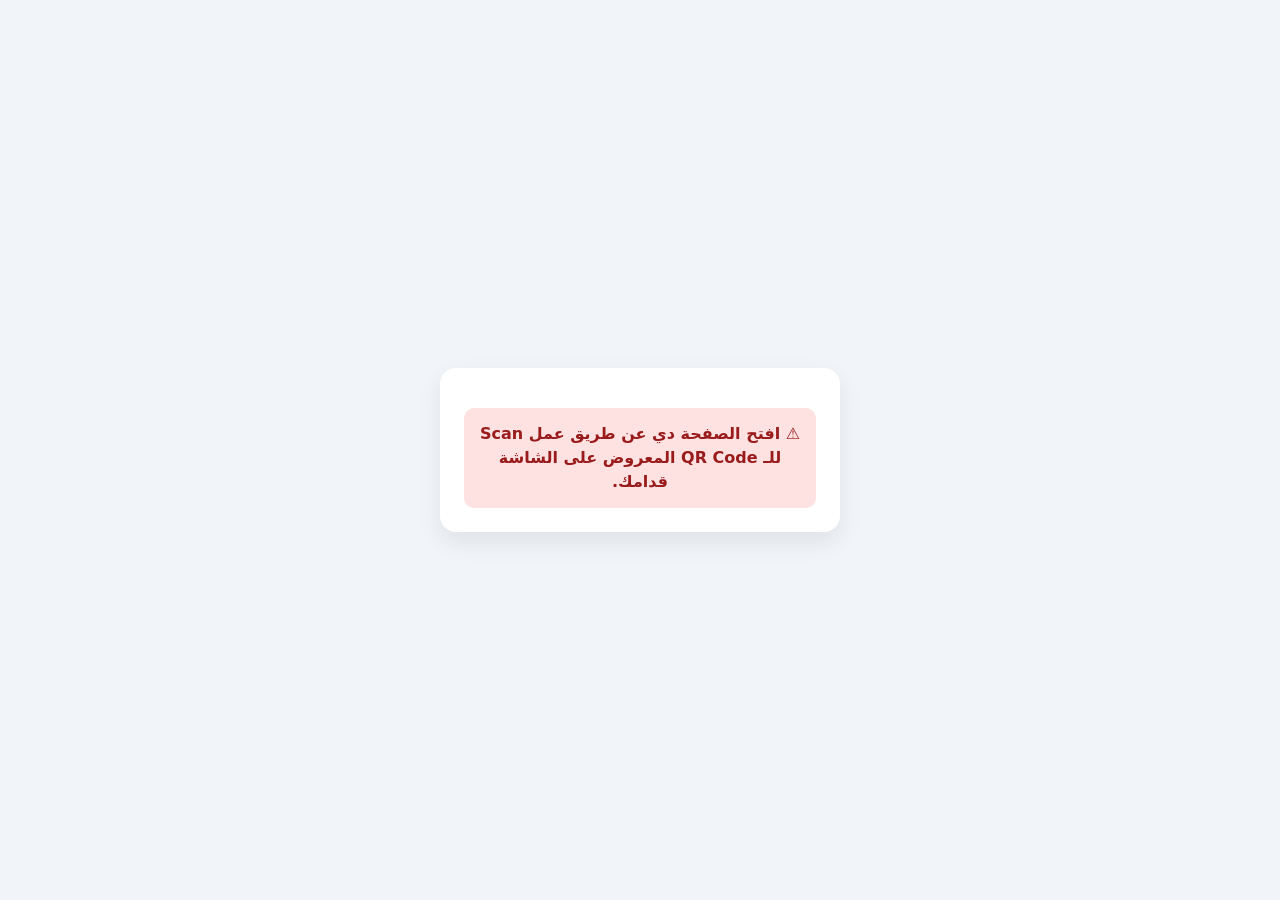
<file: Scan script.html>
<!DOCTYPE html>
<html lang="ar" dir="rtl">
<head>
  <meta charset="UTF-8" />
  <meta name="viewport" content="width=device-width, initial-scale=1.0" />
  <title>Attendance | تسجيل الحضور</title>
  <style>
    * { box-sizing: border-box; font-family: system-ui, -apple-system, sans-serif; }
    body {
      margin: 0; min-height: 100vh; display: flex; align-items: center; justify-content: center;
      background: #f1f5f9; color: #0f172a; padding: 16px;
    }
    .card {
      background: #ffffff; padding: 24px; border-radius: 16px; width: 100%; max-width: 400px;
      box-shadow: 0 10px 25px rgba(0,0,0,0.08);
    }
    .header-row {
      display: flex; align-items: center; justify-content: space-between; margin-bottom: 10px; gap: 8px;
    }
    .badge {
      display: inline-block; background: #dbeafe; color: #1d4ed8; padding: 4px 12px;
      border-radius: 99px; font-size: 0.85rem; font-weight: bold;
    }
    .brand {
      font-size: 0.75rem; font-weight: 700; letter-spacing: 0.06em; text-transform: uppercase;
      color: #64748b;
    }
    h2 { margin: 0 0 6px; font-size: 1.35rem; }
    .countdown {
      font-size: 0.85rem; color: #d97706; background: #fef3c7; padding: 8px 12px;
      border-radius: 8px; margin-bottom: 18px; font-weight: 600;
    }
    label { display: block; font-size: 0.9rem; font-weight: 600; margin-bottom: 6px; }
    input {
      width: 100%; padding: 12px; border: 1.5px solid #cbd5e1; border-radius: 10px;
      font-size: 1rem; margin-bottom: 14px; outline: none;
    }
    input:focus { border-color: #2563eb; }
    button {
      width: 100%; padding: 13px; border: none; border-radius: 10px; background: #2563eb;
      color: #fff; font-size: 1rem; font-weight: bold; cursor: pointer;
    }
    button:disabled { background: #94a3b8; cursor: not-allowed; }
    .result {
      margin-top: 16px; padding: 14px; border-radius: 10px; font-weight: 600;
      text-align: center; display: none; line-height: 1.5;
    }
    .result.success { background: #dcfce7; color: #166534; display: block; }
    .result.error { background: #fee2e2; color: #991b1b; display: block; }
  </style>
</head>
<body>
  <div class="card" id="mainCard">
    <div class="header-row">
      <div class="badge" id="sessionBadge">جاري التحميل...</div>
      <div class="brand">Attendance</div>
    </div>
    <h2>تسجيل الحضور</h2>
    <div class="countdown" id="countdownBox">⏳ جاري حساب الوقت المتبقي...</div>

    <form id="attendanceForm" onsubmit="submitAttendance(event)">
      <label for="studentName">الاسم ثلاثي</label>
      <input type="text" id="studentName" placeholder="مثال: عاصم مصطفى محمد" required />

      <label for="studentId">الـ ID الجامعي</label>
      <input type="text" id="studentId" inputmode="numeric" placeholder="اكتب رقم الكارنيه" required />

      <button type="submit" id="submitBtn">تأكيد الحضور ✅</button>
    </form>

    <div class="result" id="resultBox"></div>
  </div>

  <script>
    const SCRIPT_URL = "https://script.google.com/macros/s/AKfycbzVjhqbC8B9m1FngHB3nukUlyTF3RasmruKfrmyakIvSEr5sTq1tH6PO_oq4_7KzpF9/exec";
    const MAX_AGE_SECONDS = 45;

    const params = new URLSearchParams(window.location.search);
    const session = params.get("session");
    const ts = Number(params.get("ts"));
    const sig = params.get("sig");

    const resultBox = document.getElementById("resultBox");
    const submitBtn = document.getElementById("submitBtn");
    const countdownBox = document.getElementById("countdownBox");

    function getDeviceId() {
      let id = localStorage.getItem("att_device_id");
      if (!id) {
        id = (crypto.randomUUID)
          ? crypto.randomUUID()
          : "dev_" + Math.random().toString(36).substring(2) + Date.now();
        localStorage.setItem("att_device_id", id);
      }
      return id;
    }

    window.addEventListener("DOMContentLoaded", () => {
      if (!session || !ts || !sig) {
        document.getElementById("mainCard").innerHTML =
          `<div class="result error">⚠️ افتح الصفحة دي عن طريق عمل Scan للـ QR Code المعروض على الشاشة قدامك.</div>`;
        return;
      }

      document.getElementById("sessionBadge").textContent = "المادة / السكشن: " + session;
      document.getElementById("studentName").value = localStorage.getItem("att_name") || "";
      document.getElementById("studentId").value = localStorage.getItem("att_id") || "";

      const timer = setInterval(() => {
        const elapsed = Math.floor(Date.now() / 1000) - ts;
        const left = MAX_AGE_SECONDS - elapsed;
        if (left <= 0) {
          clearInterval(timer);
          countdownBox.textContent = "⛔ انتهت صلاحية الكود! اعمل Scan للـ QR الجديد على الشاشة.";
          countdownBox.style.background = "#fee2e2";
          countdownBox.style.color = "#991b1b";
          submitBtn.disabled = true;
        } else {
          countdownBox.textContent = `⏳ قدامك ${left} ثانية لتأكيد حضورك`;
        }
      }, 500);
    });

    async function submitAttendance(e) {
      e.preventDefault();
      const name = document.getElementById("studentName").value.trim();
      const studentId = document.getElementById("studentId").value.trim();

      if (!name || !studentId) return;

      localStorage.setItem("att_name", name);
      localStorage.setItem("att_id", studentId);

      submitBtn.disabled = true;
      submitBtn.textContent = "جاري التسجيل...";
      resultBox.className = "result";
      resultBox.style.display = "none";

      try {
        const response = await fetch(SCRIPT_URL, {
          method: "POST",
          headers: { "Content-Type": "text/plain;charset=utf-8" },
          body: JSON.stringify({
            session: session,
            ts: ts,
            sig: sig,
            name: name,
            studentId: studentId,
            deviceId: getDeviceId()
          })
        });

        const data = await response.json();
        resultBox.textContent = data.message;
        resultBox.className = "result " + (data.status === "success" ? "success" : "error");

        if (data.status !== "success") {
          submitBtn.disabled = false;
          submitBtn.textContent = "حاول مرة تانية";
        } else {
          submitBtn.textContent = "تم التسجيل ✅";
        }
      } catch (err) {
        resultBox.textContent = "مشكلة في الاتصال بالإنترنت، تأكد من الشبكة وحاول تاني.";
        resultBox.className = "result error";
        submitBtn.disabled = false;
        submitBtn.textContent = "تأكيد الحضور ✅";
      }
    }
  </script>
</body>
</html>
</file>
